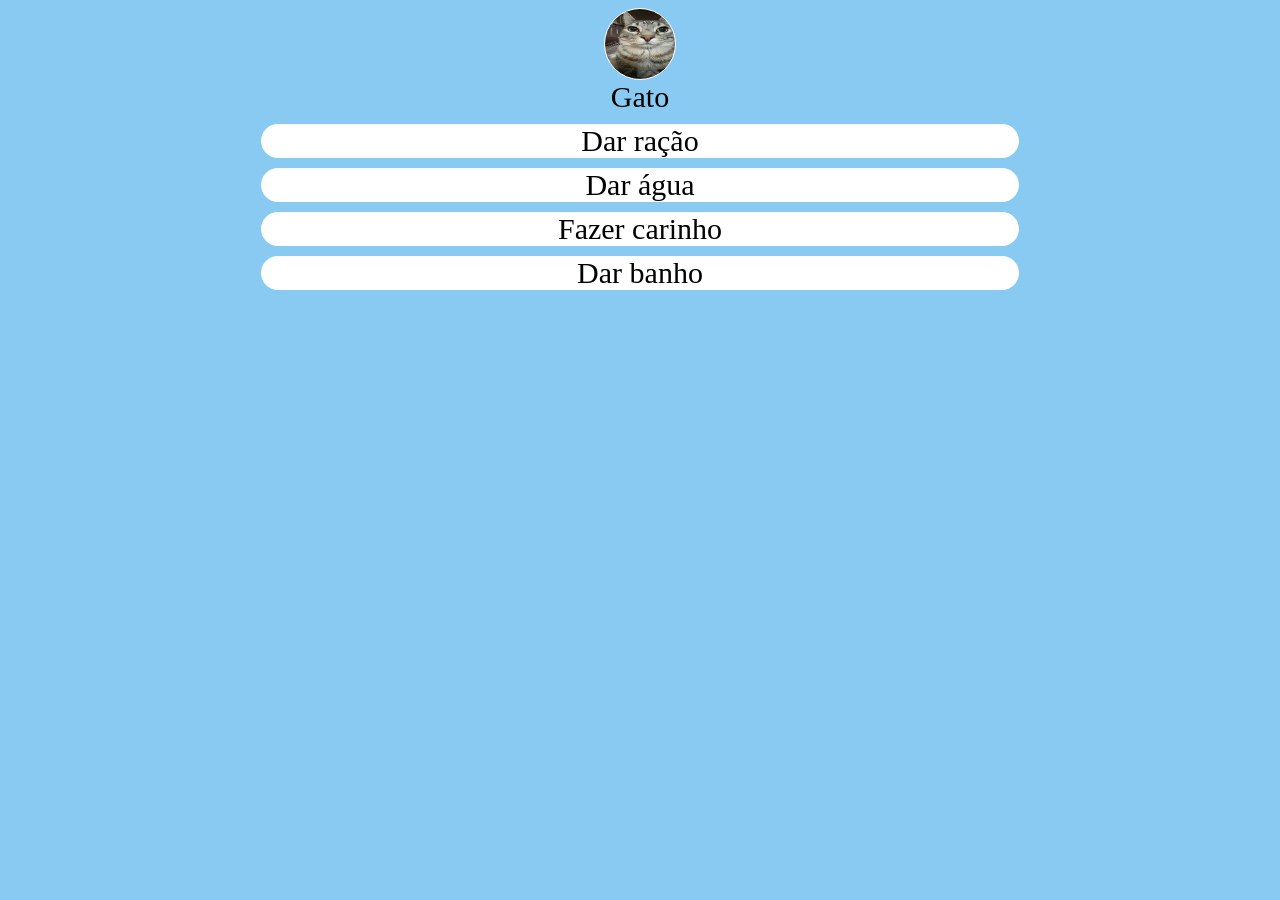
<file: index.html>
<!DOCTYPE html>
<html lang= "pt-BR">
<head>

     <link rel="stylesheet" href="estilo.css">

</html>
</head>
<body>

    <div id="profile"></div>

    <div id="username">Gato</div>

    <div class="buttonlist">Dar ração  </div>

<div class="buttonlist">Dar água </div>
<div class="buttonlist"> Fazer carinho  </div>
<div class="buttonlist"> Dar banho </div>

<div id="networkicon-container">
<div class="network-icon"></div> 

</div>

</body>
</html>
</file>
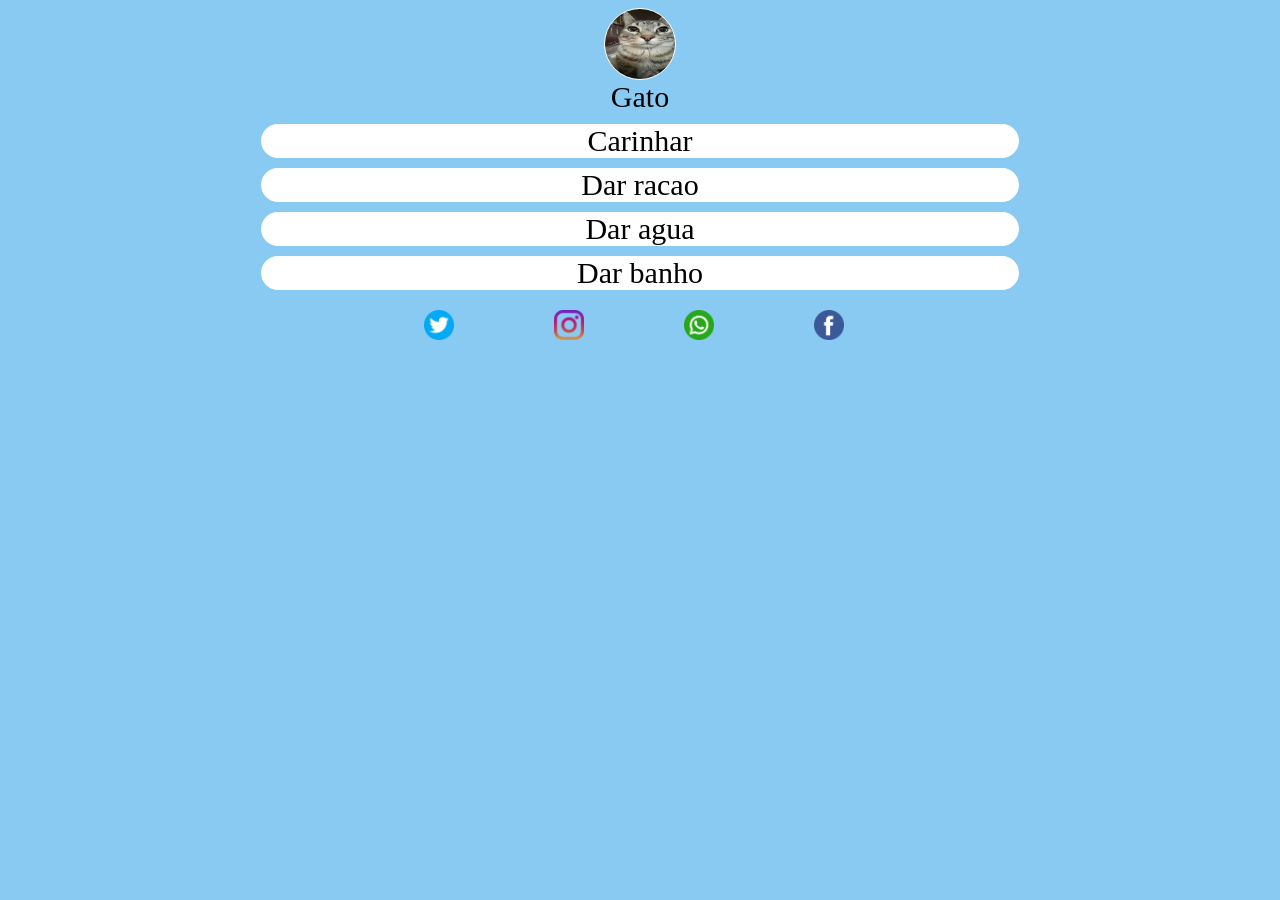
<file: site.html>
<!DOCTYPE html>
<html lang= "pt-BR">
<head>

     <link rel="stylesheet" href="estilo.css">

</html>
</head>
<body>

    <div id="profile"></div>

    <div id="username">Gato</div>

   

    <div class="buttonlist"  id="link1" > </div>  
    <div class="buttonlist" id="link2"></div>
    <div class="buttonlist" id="link3"></div>
<div class="buttonlist" id="link4"></div>

<div id="networkicon-container">
<div id="icontwitter" class="network-icon"></div> 
<div id="iconinstagram" class="network-icon"></div> 
<div id="iconwhatsapp" class="network-icon"></div> 
<div id="iconfacebook" class="network-icon"></div> 



<script src="script.js"></script>
</body>
</html>
</file>
<file: estilo.css>
body{
    background-color: rgb(136, 202, 241);
  
  }
  #profile {
height: 70px;
width: 70px;
border: solid 1px #fff;
border-radius: 50%;
background-image: url("cat.jpg");
background-size: cover;
margin:auto;


  }
  #username{
    color: #000000;
    font-size: 30px;
    text-align: center;

  }
  .buttonlist{
    background-color: #ffffff;

    border-radius: 20px;
    font-size: 30px;
    text-align: center;
    width: 60%;
    margin:auto;
    margin-top: 10px;



  }
  .network-icon{   
   
  
  height: 30px;
width: 30px;
background-size: cover;
margin:auto;
margin-top: 10px;
float: left;
margin-left: 100px;
  }

  #icontwitter{
    background-image: url("twitter.png");
  }
  
  #iconinstagram{
    background-image: url("instagram.png");
  }
  #iconwhatsapp{
    background-image: url("whatsapp.png");
  }
  #iconfacebook{
    background-image: url("facebook.png");
  }

  #networkicon-container{
width: 50%;
 margin:auto;
 margin-top: 10px;

  }
.buttonlist:hover{
    background-color: black;
    color: white;
    cursor: pointer;
  
  }
</file>
